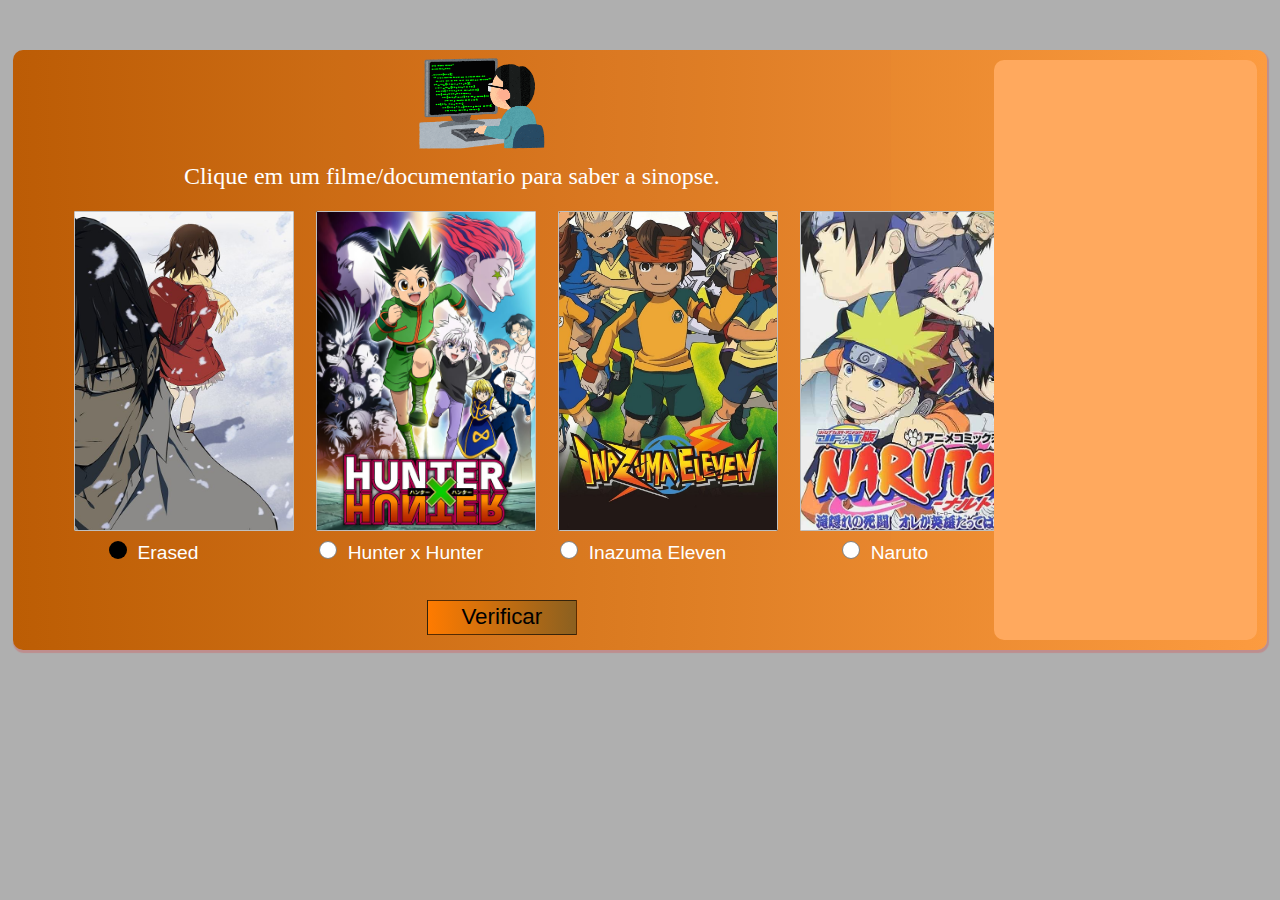
<file: ex05/index.html>
<!DOCTYPE html>
<html lang="pt-br">
<head>
    <meta charset="UTF-8">
    <meta http-equiv="X-UA-Compatible" content="IE=edge">
    <meta name="viewport" content="width=device-width, initial-scale=1.0">
    <link rel="stylesheet" href="style.css">
    <link rel="apple-touch-icon" sizes="180x180" href="/apple-touch-icon.png">
    <link rel="icon" type="image/png" sizes="32x32" href="/favicon-32x32.png">
    <link rel="icon" type="image/png" sizes="16x16" href="/favicon-16x16.png">
    <link rel="shortcut icon" href="favicon_io/favicon.ico" type="image/x-icon">
    <link rel="manifest" href="/site.webmanifest">
    <title>Sinopses</title>
</head>
<body onload="relogar()">
    <main >
        <section id="box">
                <div id="left">
                    <h1> <img src="pg1.png" alt=""></h1>
                    <p> Clique em um filme/documentario para saber a sinopse.</p>
            <div class="filmes">
            <div id="erased">
                <img id="foto1"> 
                <input type="radio" id="op1" name="radsex" checked value="0"> 
                <label for="op1" id="nome1"> Erased </label>

        </div>   
            <div id="hxh">
                <img id="foto2">
                <input type="radio" id="op2" name="radsex"> 
                <label for="op2" id="nome2"> Hunter x Hunter 


            </div>
        <div id="inazuma">
            <img id="foto3">
            <input type="radio" id="op3" name="radsex">
            <label for="op3" id="nome3"> Inazuma Eleven

        </label>
    </div>
            <div id="naruto">
                <img  id="foto4">
                <input type="radio" id="op4" name="radsex">
                <label for="op4" id="nome4"> Naruto

            </label>
        </div> <br>
                
        </div>
        <div id="botao">
            <input type="button" value="Verificar" id="btn">
        </div>

    </div>
                <div id="right">
                        <div id="res"> 
                        </div>
                        <div id="res1">
                            
                        </div>
                        <div id="res2">
                        </div>
                        <div id="res3">
                            
                        </div>
                                </div>

        
    </main>
    <script src="script.js"></script>
</body>
</html>
</file>
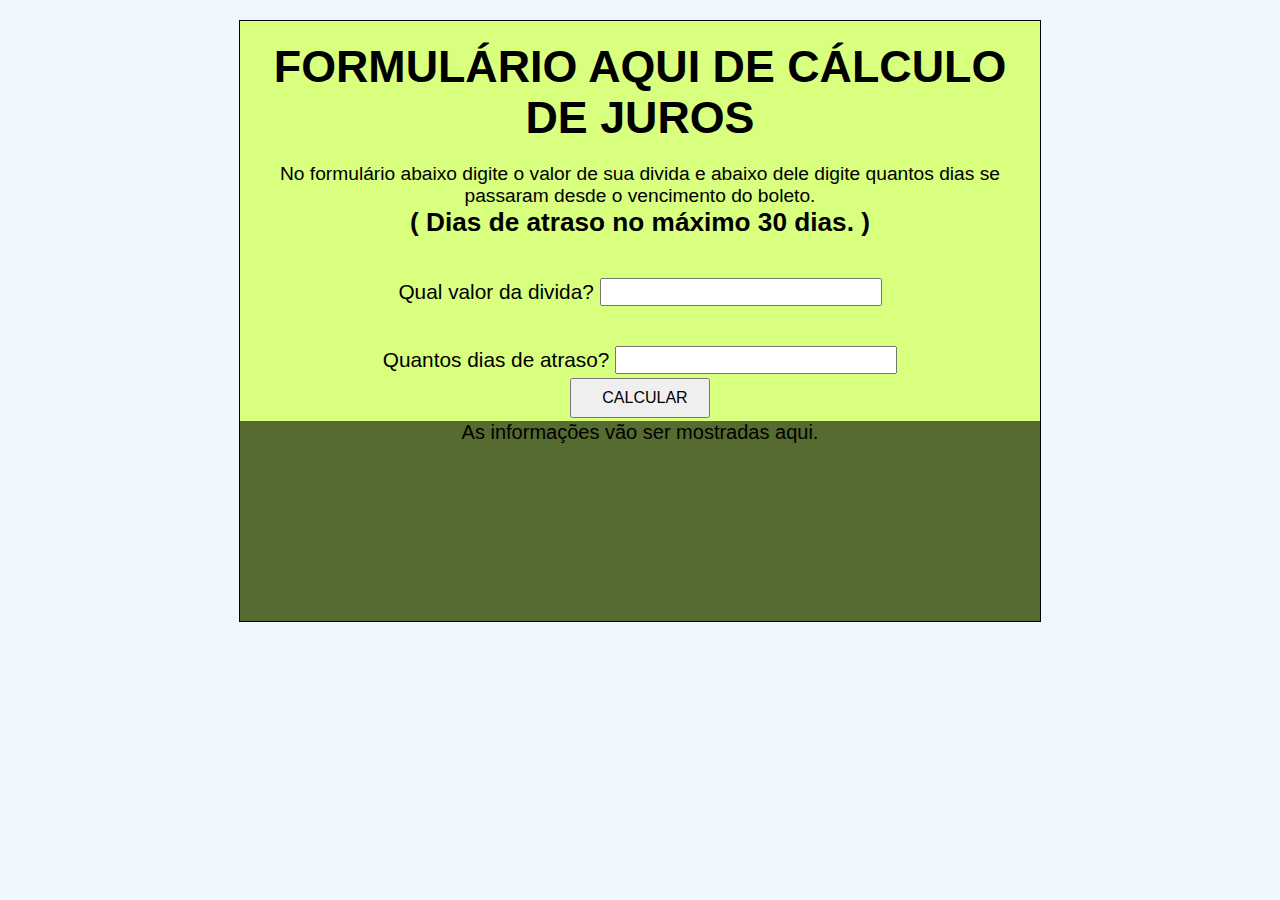
<file: ex06/index.html>
<!DOCTYPE html>
<html lang="pt-br">
<head>
    <meta charset="UTF-8">
    <meta http-equiv="X-UA-Compatible" content="IE=edge">
    <meta name="viewport" content="width=device-width, initial-scale=1.0">
    <link rel="stylesheet" href="style.css">
    <title>Calculo de juros </title>
</head>
<body>
    <main>
        <section id="box">
            <div id="formulario">
                <h1> FORMULÁRIO AQUI DE CÁLCULO DE JUROS </h1>
                <p> No formulário abaixo digite o valor de sua divida e abaixo dele digite quantos dias se passaram desde o vencimento do boleto.</p>
                <h3> ( Dias de atraso no máximo 30 dias. ) </h3>
              <p>  <label for="txtn1"> Qual valor da divida? </label>  
                <input type="number" id="txtn1" > </p> 
              <p>  <label for="txtn2 "> Quantos dias de atraso? </label>
                <input type="number" id="txtn2"> </p> 
                <input type="button" value="calcular" onclick="calcular()" id="botao">
            </div>
            <div id="res"> As informações vão ser mostradas aqui.</div>
            
        </section>
    </main>

    <script src="script.js"></script>
</body>
</html>
</file>
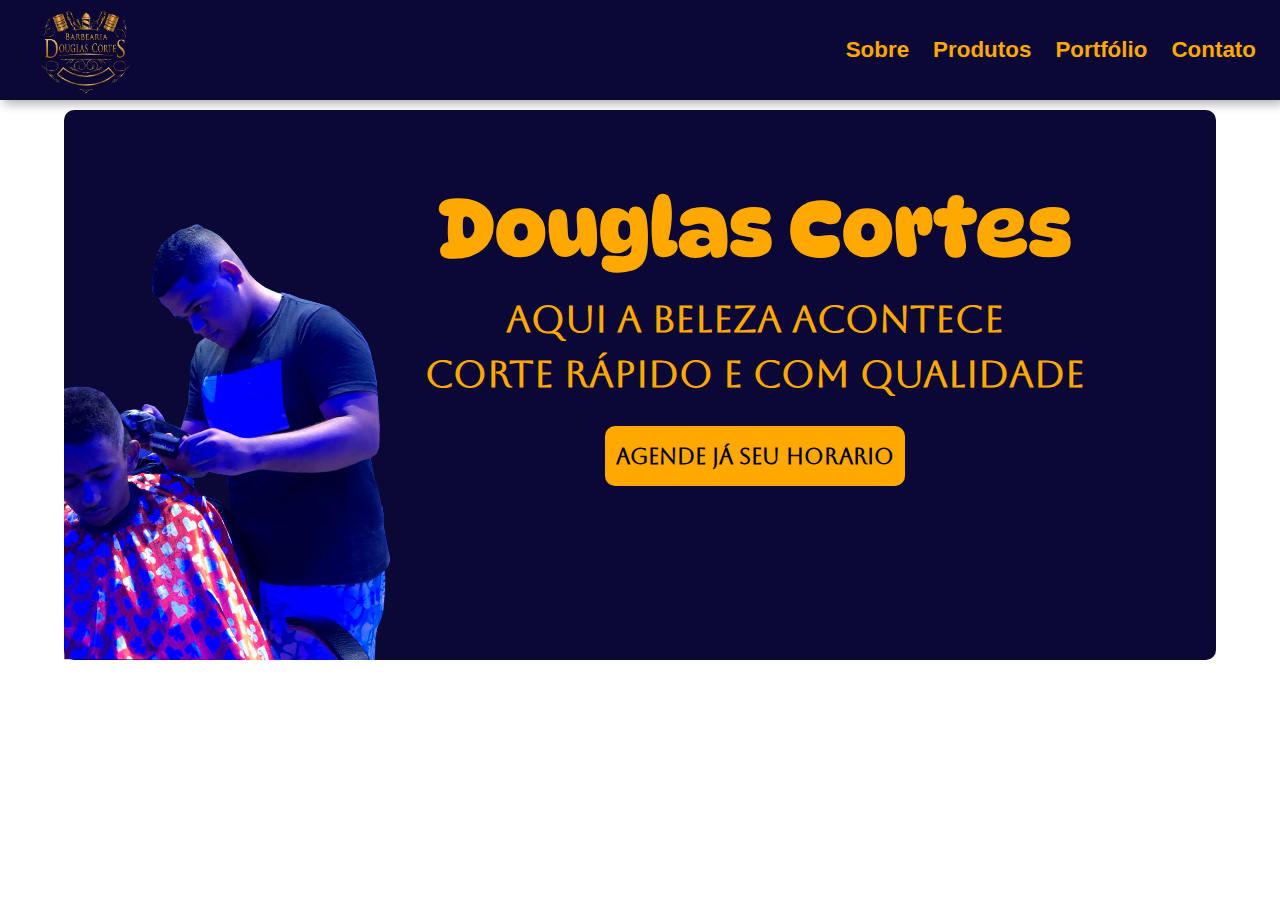
<file: pitiza/index.html>
<!DOCTYPE html>
<html lang="pt-br">
<head>
  <meta charset="UTF-8">
  <meta http-equiv="X-UA-Compatible" content="IE=edge">
  <meta name="viewport" content="width=device-width, initial-scale=1.0">
  <title>Menu Mobile</title>
  <link rel="stylesheet" href="./style.css">
</head>

<body>
  <header id="header">
    <a id="logo" href=""> <img src="img/cortes.png" alt="pizza-logo"></a>
    <nav id="nav">
      <button aria-label="Abrir Menu" id="btn-mobile" aria-haspopup="true" aria-controls="menu" aria-expanded="false">Menu
        <span id="hamburger"></span>
      </button>
      <ul id="menu" role="menu">
        <li><a href="/">Sobre</a></li>
        <li><a href="/">Produtos</a></li>
        <li><a href="/">Portfólio</a></li>
        <li><a href="/">Contato</a></li>
      </ul>
    </nav>
  </header>
  <script src="./script.js"></script>
</body>
  <main>
    <section id="conteudo-1">
      <div class="hero">
        <img src="img/dog.png" alt="">
      </div>
      <div class="direito">
        <h1> Douglas Cortes </h1>
        <h2> AQUI A BELEZA ACONTECE </h2>
        <h2> CORTE RÁPIDO e com QUALIDADE</h2>
        <button class="botao"> <a href="https://api.whatsapp.com/send/?phone=5581983256028&text=Olá Douglas, queria agendar um horário."> Agende já seu horario </a></button>
      </div>
    </section>
  </main>

</html>
</file>
<file: ex05/style.css>
* { 
    margin:0;
    padding:0;
    box-sizing: border-box;
}

@import url('https://fonts.googleapis.com/css2?family=Roboto:wght@300;400&display=swap');




body { 
    background-color: #542902;
}

#box {
    background-image: linear-gradient(to left, #fc9b40, #bc5d04);
    border-radius: 10px;
    box-shadow: 1px 2px 1px 1px  rgba(255, 0, 0, 0.19);
    width:98%;
    margin-top:100px;
    height:600px;
    margin:  50px auto;
    font-size: 1rem;
    text-align:center;
    display: flex;
    justify-content: space-between;
}

#box h1 > img {
    width:150px;
    font-size:3rem;
    color: white;
    margin-left: 60px;
}
#box p { 
    font-size:1.5rem;
    color:white;
}


#left { 
    width:70%;
    height:500px;
    background-color: rgba(223, 87, 87, 0.026);
}

.filmes { 
    border-radius:10px;
    background-color: #9e4a0000;
    width:100%;
    margin-top:20px;
    height:380px;
    display: flex;
    flex-direction: wrap;
}

.filmes img { 
    width:220px;
    height:320px;
    border-radius:10px;
    border: 5px solid rgba(73, 49, 6, 0.57);
    margin-left: 60px;
    margin-bottom:5px;
    background-position: center;
}

#foto1,#foto2,#foto3,#foto4 { 
    background-size: cover;
    border: none;
    padding:0;
    border-radius: 2px;
}


#erased, #naruto, #hxh, #inazuma{ 
    flex-direction: column;
    width: 240px;
    border-radius:8px;
    font-size: 1.2rem;
    margin:1px;
    color:white;
    font-family: 'Roboto', sans-serif;
}

#erased input, #inazuma input, #naruto input, #hxh input { 
    display: none;
    
}

#erased input + label::before, #inazuma input + label::before, #naruto input + label::before, #hxh input + label::before { 
        content: '';    
        width:16px;
        height:16px;
        border-radius:50%;
        border: 1px solid gray;
        display: inline-block;
        background-color: white;
        margin-left:30px;
        text-align: center;
        margin-right:5px;

}
#erased input:checked + label::before, #hxh input:checked + label::before, #inazuma input:checked + label::before , #naruto input:checked + label::before  { 
    background-color: rgb(0, 0, 0);
    border: 1px solid rgba(0, 0, 0, 0.495);
    text-align: center;
    
    
    
}

#right { 
        width:21%;
        color:black;
        height:580px;
        background-color: #FFA95E;
        margin:10px;
        border-radius:10px;
}
#right #res { 
    width:200px;     
    height:290px;
    margin: 0 auto;
    margin-top:5px;
}

#btn { 
    width:150px;
    height:35px;
    font-size:1.4rem;
    background-image: linear-gradient(to left, rgb(139, 96, 32), #ff7b00);
    cursor: pointer;
    border: 1px solid rgba(0, 0, 0, 0.64);
    margin-left:100px;
    margin-top:10px;

} 

#res { 
    background-size: cover;
    background-repeat: no-repeat;
}

#res3,#res1,#res2 { 
    color:black;
    font-size:1rem;
    padding:6px;
    font-weight: bold;
    font-family: Arial, Helvetica, sans-serif;
}
#nome1 { 
    margin-left:10px;
}
#nome2,#nome3,#nome4 { 
    margin-left:21px;
}

@media (max-width:850px) { 
    #box {
        background-color: #ff7e05;
        border-radius: 10px;
        box-shadow: 1px 2px 1px 1px  rgba(255, 0, 0, 0.19);
        width:100%;
        margin-top:100px;
        height:1600px;
        margin:  50px auto;
        font-size: 1rem;
        text-align:center;
        display: flex;
        justify-content: space-between;  
    }
    #left { 
        width:40%;
        background-color: rgba(27, 27, 27, 0.026);
        
    }

    #right { 
        width:50%;
        height:400px;
        margin-top:500px;
    }
    .filmes { 
        border-radius:10px;
        background-color: #9e4a0000;
        width:60%;
        
        display: flex;
        flex-direction: column;
    }
    #box h1 {
        font-size:3rem;
        color: white;
        padding:20px;
        text-align: center;
    }
    #box p { 
        font-size:1.5rem;
        color:white;
        padding:10px;
        text-align: center;

    }
    .filmes img { 
        width:200px;
        height:200px;
        border-radius:10px;
        border: 5px solid rgba(110, 74, 8, 0.404);
        margin:10px;
    }

    
    #erased, #naruto, #hxh, #inazuma{ 
        flex-direction: column;
        width: 200px;
        border-radius:8px;
        font-size: 1.5rem;
        color:white;
        text-align: center;
        font-family: 'Roboto', sans-serif;
    }
    


    
}
</file>
<file: ex06/style.css>
* { 
    margin:0;
    padding:0;
}

body { 
    background-color: aliceblue;
    font: 20px arial ;
}

main h1 { 
    text-align:center
}

#box { 
    margin: auto;
    margin-top:20px;
    color: rgb(0, 0, 0);
    width:800px;
    height:600px;
    border: 1px solid black;
    background-color: darkolivegreen;
}

#formulario { 
    width:100%;
    height:400px;
    text-align: center;
    display: flex;
    flex-direction: column;
    font-size: 1.4rem;
    background-color: rgb(217, 255, 127);
}
#formulario h1 { 
    padding:20px;
}
#formulario p { 
    font-size:1.2rem;
}
#formulario h2 { 
    font-size:1rem
}
#res { 
    width:100%;
    text-align: center;
}
label,input {
    margin-top:40px; 
    font-size: 1.3rem
}

input { 
    padding-left:10px;
}

#botao { 
    width:140px;
    height:40px;
    font-size: 1rem;
    text-transform: uppercase;
    margin: auto;
}
</file>
<file: pitiza/style.css>
@import url('https://fonts.googleapis.com/css2?family=Aboreto&display=swap');
@import url('https://fonts.googleapis.com/css2?family=DynaPuff:wght@500&display=swap');
@font-face {
  font-family: 'spartan';
  src: url(fonts/spartan-cufonfonts/Spartan-Medium.ttf);
}
* { 
    margin:0;
    padding:0;
    box-sizing: border-box;
}
body,
ul {
  margin: 0px;
  padding: 0px;
}


header a {
  color: #ffa900;  
  font-weight: bold;
  font-family: 'spartan';
  text-decoration: none;
  font-family: sans-serif;
  font-size: 1.4rem;
}

a:hover {
  background: rgba(0, 0, 0, 0.05);
}

#logo {
  font-size: 1.5rem;
  font-weight: bold;
}

#header {
    box-sizing: border-box;
    height: 100px;
    padding: 1rem;
    display: flex;
    align-items: center;
    justify-content: space-between;
    background-color: rgb(4 0 46 / 97%);    
    box-shadow: 4px 4px 10px rgba(0, 0, 0, 0.308)
}

#menu {
  display: flex;
  list-style: none;
  gap: 0.5rem;
}

#menu a {
  display: block;
  padding: 0.5rem;
}
header a img { 
    width:150px;
    position: absolute;
    top: -12px;
    left: 10px;
}

#btn-mobile {
  display: none;
  color: #ffa900;  
}
#conteudo-1 { 
  background-color: rgb(4 0 46 / 97%);    
  width: 90%;
  border-radius:10px;
  margin: auto;
  height: 550px;
  margin-top:10px;
  display: flex;
  flex-direction: row;
}
.hero { 
  width: 30%;
  height: 100%;
}
.hero img { 
  width:100%;
  height:100%
}

.direito { 
  width:60%;
  height: 100%;
  display: flex;
  flex-direction: column;
  align-items: center;
  padding-top:70px;
}
.direito h1 { 
  font-size: 5rem;
  margin-bottom:20px;
  color: #ffa900;
  font-family: 'DynaPuff', cursive;
}
.direito h2 { 
  font-size:2.4rem;
  margin-bottom:10px;
  color: #ffa900;
  font-family: 'Aboreto', cursive;  
}
.direito .botao { 
  width:300px;
  height: 60px;
  font-size: 1.4rem;
  font-family: 'Aboreto', cursive;  
  color: #000000;
  background-color:#ffa900;
  font-weight: bold;
  border: none;
  border-radius: 10px;
  margin-top:20px;
  cursor: pointer;
}
.direito .botao a { 
  text-decoration: none;
  color: black;
}

@media (max-width: 600px) {
  #menu {
    display: flex;
    flex-direction: column;
    justify-content: center;
    text-align: center;
    position: absolute;
    width: 100%;
    height: 100%;
    top: 100px;
    right: 0px;
    background: #6e6e6e;
    transition: 0.3s;
    z-index: 1000;
    visibility: hidden;
    overflow-y: hidden;
  }
  #nav.active #menu {
    height: calc(100vh - 10px);
    visibility: visible;
    overflow-y: auto;
  }
  #menu a {
    padding: 1rem 0;
    margin: 0 1rem;
    font-size: 2rem;
    border-bottom: 2px solid rgba(0, 0, 0, 0.05);
  }
  #btn-mobile {
    display: flex;
    padding: 0.5rem 1rem;
    font-size: 1.2rem;
    border: none;
    background: none;
    cursor: pointer;
    gap: 0.5rem;
  }
  #hamburger {
    border-top: 2px solid;
    width: 20px;
  }
  #hamburger::after,
  #hamburger::before {
    content: '';
    display: block;
    width: 20px;
    height: 2px;
    background: currentColor;
    margin-top: 5px;
    transition: 0.3s;
    position: relative;
  }
  #nav.active #hamburger {
    border-top-color: transparent;
  }
  #nav.active #hamburger::before {
    transform: rotate(135deg);
  }
  #nav.active #hamburger::after {
    transform: rotate(-135deg);
    top: -7px;
  }
  #conteudo-1 { 
    background-color: rgb(4 0 46 / 97%);    
    width: 95%;
    border-radius:10px;
    margin: auto;
    height: 1250px;
    margin-top:10px;
    display: flex;
    flex-direction: column;
  }
  .hero { 
    width: 100%;
    height: 100%;
  }
  .hero img { 
    width:100%;
    height:100%;
    margin-left:10px;

  }
  
  .direito { 
    margin-top:20px;
    width:100%;
    height: 100%;
    display: flex;
    flex-direction: column;
    align-items: center;
  }
  .direito h1 { 
    font-size: 4rem;
    margin-top:20px;
    margin-bottom:20px;
    text-align: center;
    color: #ffa900;
    font-family:'DynaPuff', cursive;
  }
  .direito h2 { 
    font-size:2rem;
    margin-bottom:10px;
    color: #ffa900;
    font-family: 'Aboreto', cursive; 
    text-align: center; 
  }
  .direito .botao { 
    width:350px;
    height: 60px;
    font-size: 1.4rem;
    font-family: 'Aboreto', cursive;  
    color: #000000;
    background-color:#ffa900;
    font-weight: bold;
    border: none;
    border-radius: 10px;
    margin-top:20px;
    cursor: pointer;
  }
  .direito .botao a { 
    text-decoration: none;
    color: black;
    background-color:#ffa900;
  } 
}
@media (max-width: 414px) {

}
@media (max-width: 375px) {
}
@media (max-width: 320px) {
  .direito h1 { 
    font-size:3rem
  }
  .direito h2 { 
    font-size: 1.6rem;
  }
  .direito .botao  { 
    width:250px;
    font-size: 1rem;
  }
  
}
</file>
